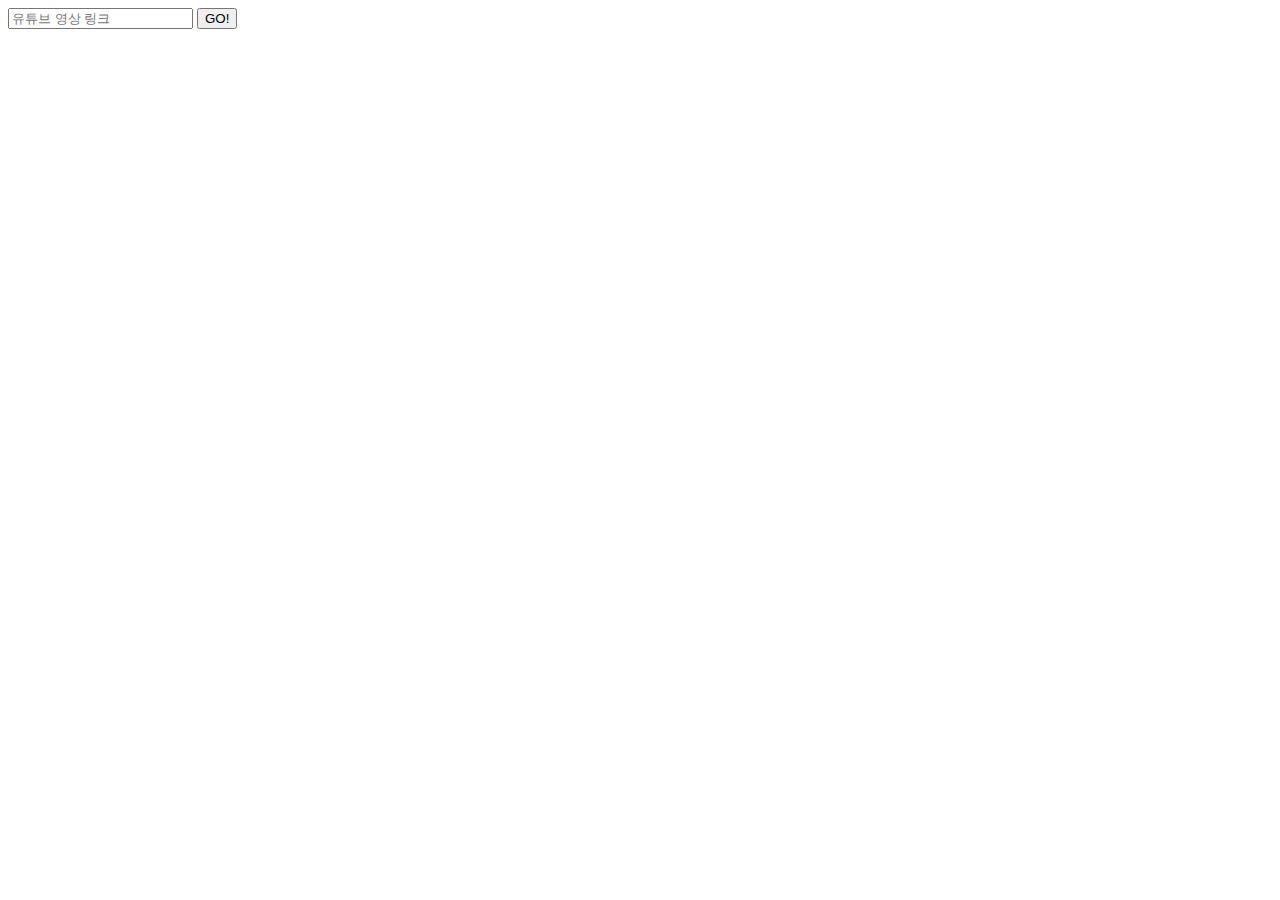
<file: youtube/ytdownload.html>
<html>
<body>
<input type="text" name="video" id="video" class="text-field" placeholder="유튜브 영상 링크">
<button id="exec">GO!</button>
<script src="https://ajax.googleapis.com/ajax/libs/jquery/3.5.1/jquery.min.js"></script>
<script type="text/javascript">
function getId(url){
    var regExp = /^.*((youtu.be\/)|(v\/)|(\/u\/\w\/)|(embed\/)|(watch\?))\??v?=?([^#&?]*).*/;
    var match = url.match(regExp);
    return (match&&match[7].length==11)? match[7] : false;
}
</script>
<script type="text/javascript">
$(document).ready(function () {
    $("#exec").click(function () {
        var url = $.trim($("#video").val());
        if (url == "") {
            alert("영상 링크를 입력해주세요.");
            $("#video").focus();
        } else {
            var id = getId(url);
            if (!id) {
                alert("유튜브 링크가 아닙니다.");
                return;
            }
            $.ajax({
                url: "//swim.msub.kr/apis/select.php?video_id=" + window.btoa(id),
                type: "GET",
                dataType: "json",
                success: function (data) {
                    document.write(JSON.stringify(data, null, 4));
                },
                error: function () {
                    alert("요청에 실패하였습니다.");
                }
            });
        }
    });
});
</script>
</body>
</html>
</file>
